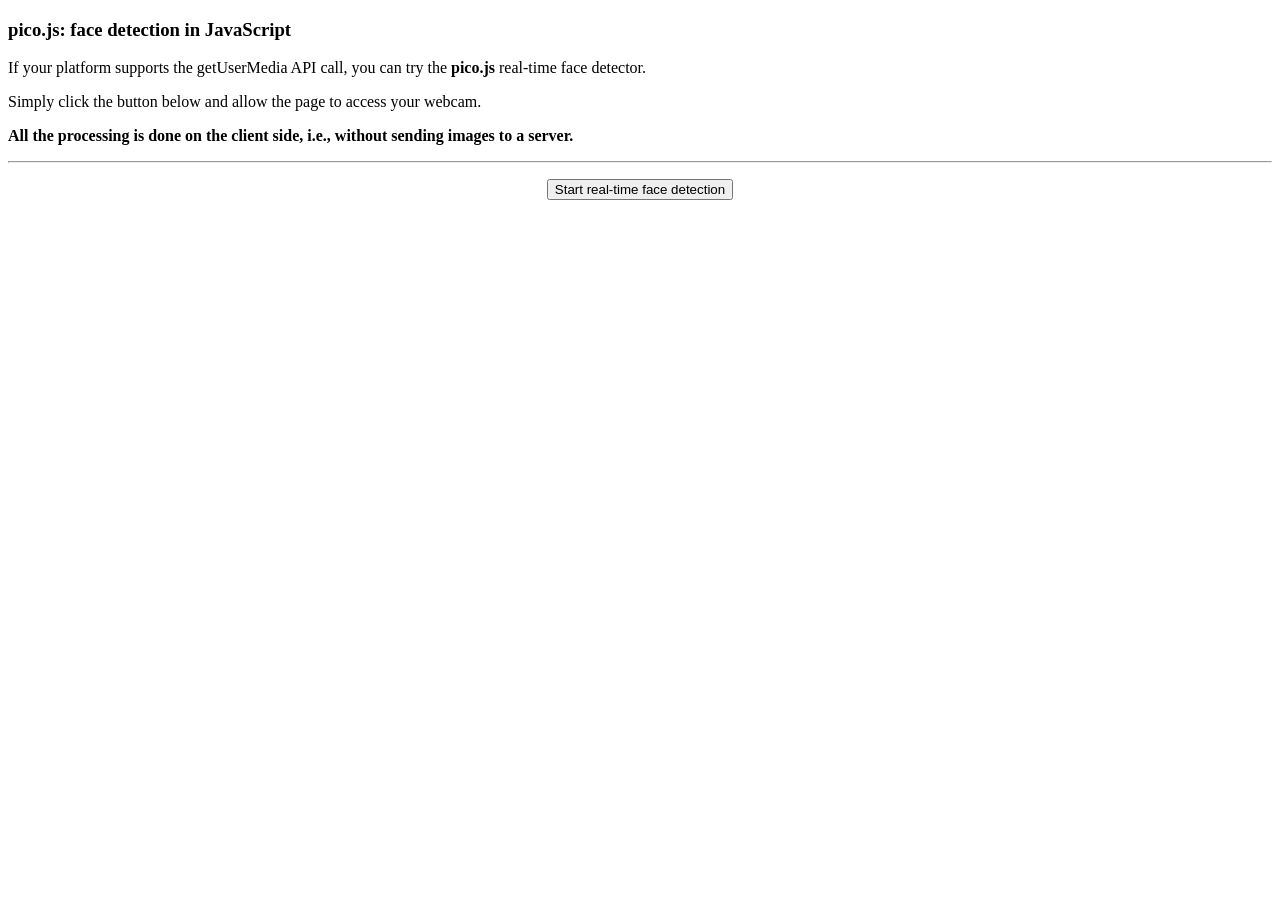
<file: cam/index.html>
<!DOCTYPE html>
<html>
	<head>
		<meta charset="utf-8">
		<meta http-equiv="X-UA-Compatible" content="chrome=1">
		<title>pico.js: face detection in JavaScript</title>
		<script src="camvas.js"></script>
		<script src="../pico.min.js"></script> <!-- generated with https://jscompress.com/ -->
		<!--<meta name="viewport" content="width=device-width, initial-scale=1, user-scalable=no">-->
	</head>
	<script>
		var initialized = false;
		function button_callback() {
			/*
				(0) check whether we're already running face detection
			*/
			if(initialized)
				return; // if yes, then do not initialize everything again
			/*
				(1) prepare the pico.js face detector
			*/
			var update_memory = pico.instantiate_detection_memory(5); // we will use the detecions of the last 5 frames
			var facefinder_classify_region = function(r, c, s, pixels, ldim) {return -1.0;};
			var cascadeurl = 'https://raw.githubusercontent.com/nenadmarkus/pico/c2e81f9d23cc11d1a612fd21e4f9de0921a5d0d9/rnt/cascades/facefinder';
			fetch(cascadeurl).then(function(response) {
				response.arrayBuffer().then(function(buffer) {
					var bytes = new Int8Array(buffer);
					facefinder_classify_region = pico.unpack_cascade(bytes);
					console.log('* cascade loaded');
				})
			})
			/*
				(2) get the drawing context on the canvas and define a function to transform an RGBA image to grayscale
			*/
			var ctx = document.getElementsByTagName('canvas')[0].getContext('2d');
			function rgba_to_grayscale(rgba, nrows, ncols) {
				var gray = new Uint8Array(nrows*ncols);
				for(var r=0; r<nrows; ++r)
					for(var c=0; c<ncols; ++c)
						// gray = 0.2*red + 0.7*green + 0.1*blue
						gray[r*ncols + c] = (2*rgba[r*4*ncols+4*c+0]+7*rgba[r*4*ncols+4*c+1]+1*rgba[r*4*ncols+4*c+2])/10;
				return gray;
			}
			/*
				(3) this function is called each time a video frame becomes available
			*/
			var processfn = function(video, dt) {
				// render the video frame to the canvas element and extract RGBA pixel data
				ctx.drawImage(video, 0, 0);
				var rgba = ctx.getImageData(0, 0, 640, 480).data;
				// prepare input to `run_cascade`
				image = {
					"pixels": rgba_to_grayscale(rgba, 480, 640),
					"nrows": 480,
					"ncols": 640,
					"ldim": 640
				}
				params = {
					"shiftfactor": 0.1, // move the detection window by 10% of its size
					"minsize": 100,     // minimum size of a face
					"maxsize": 1000,    // maximum size of a face
					"scalefactor": 1.1  // for multiscale processing: resize the detection window by 10% when moving to the higher scale
				}
				// run the cascade over the frame and cluster the obtained detections
				// dets is an array that contains (r, c, s, q) quadruplets
				// (representing row, column, scale and detection score)
				dets = pico.run_cascade(image, facefinder_classify_region, params);
				dets = update_memory(dets);
				dets = pico.cluster_detections(dets, 0.2); // set IoU threshold to 0.2
				// draw detections
				for(i=0; i<dets.length; ++i)
					// check the detection score
					// if it's above the threshold, draw it
					// (the constant 50.0 is empirical: other cascades might require a different one)
					if(dets[i][3]>50.0)
					{
						ctx.beginPath();
						ctx.arc(dets[i][1], dets[i][0], dets[i][2]/2, 0, 2*Math.PI, false);
						ctx.lineWidth = 3;
						ctx.strokeStyle = 'red';
						ctx.stroke();
					}
			}
			/*
				(4) instantiate camera handling (see https://github.com/cbrandolino/camvas)
			*/
			var mycamvas = new camvas(ctx, processfn);
			/*
				(5) it seems that everything went well
			*/
			initialized = true;
		}
	</script>
	<body>
		<section>
			<h3>pico.js: face detection in JavaScript</h3>
			<p>If your platform supports the getUserMedia API call, you can try the <b>pico.js</b> real-time face detector.</p>
			<p>Simply click the button below and allow the page to access your webcam.</p>
			<p><b>All the processing is done on the client side, i.e., without sending images to a server.</b></p>
		</section>
		<hr>
		<p><center><input type="button" value="Start real-time face detection" onclick="button_callback()"></center></p>
		<p><center><canvas width=640 height=480></canvas></center></p>
	</div>
	</body>
</html>
</file>
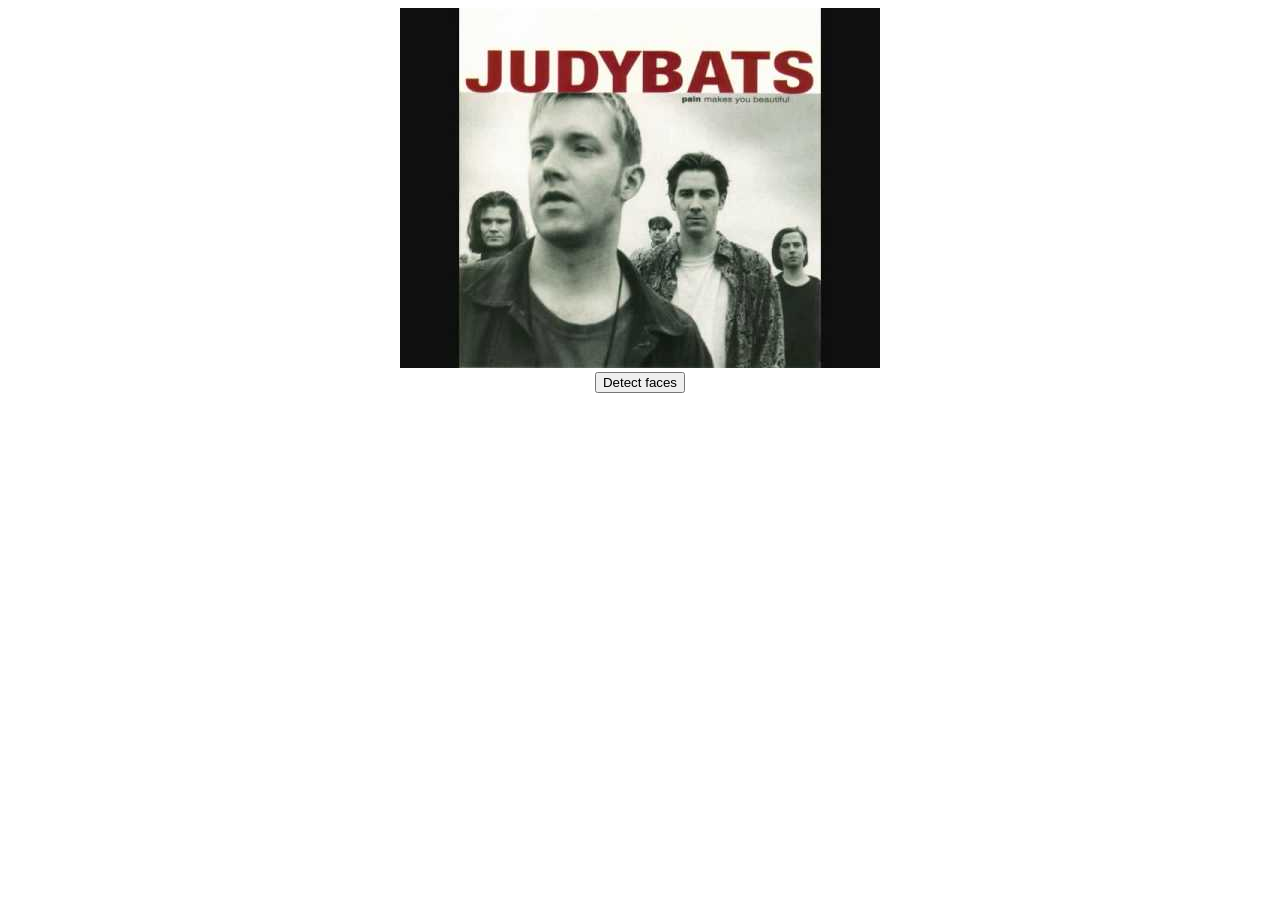
<file: img/index.html>
<!DOCTYPE html>
<html>
	<head>
		<meta charset="utf-8">
		<meta http-equiv="X-UA-Compatible" content="chrome=1">
		<title>pico.js: face detection in JavaScript</title>
		<script src="../pico.min.js"></script> <!-- generated with https://jscompress.com/ -->
		<meta name="viewport" content="width=device-width, initial-scale=1, user-scalable=no">
	</head>
	<body>
		<center><canvas id="canvas" height=360 width=480></canvas></center>
		<div style="display:none;"><img id="image" src="img.jpg"></div>
		<center><input type="button" value="Detect faces" onclick="button_callback()"></center>
	</body>
	<script>
		/*
			download the face-detection cascade
		*/
		var facefinder_classify_region = function(r, c, s, pixels, ldim) {return -1.0;};
		var cascadeurl = 'https://raw.githubusercontent.com/nenadmarkus/pico/c2e81f9d23cc11d1a612fd21e4f9de0921a5d0d9/rnt/cascades/facefinder';
		fetch(cascadeurl).then(function(response) {
			response.arrayBuffer().then(function(buffer) {
				var bytes = new Int8Array(buffer);
				facefinder_classify_region = pico.unpack_cascade(bytes);
				console.log('* cascade loaded');
			})
		})
		/*
			prepare the image and canvas context
		*/
		var ctx = document.getElementById('canvas').getContext('2d');
		var img = document.getElementById('image');
		img.onload = () => ctx.drawImage(img, 0, 0);
		/*
			a function to transform an RGBA image to grayscale
		*/
		function rgba_to_grayscale(rgba, nrows, ncols) {
			var gray = new Uint8Array(nrows*ncols);
			for(var r=0; r<nrows; ++r)
				for(var c=0; c<ncols; ++c)
					// gray = 0.2*red + 0.7*green + 0.1*blue
					gray[r*ncols + c] = (2*rgba[r*4*ncols+4*c+0]+7*rgba[r*4*ncols+4*c+1]+1*rgba[r*4*ncols+4*c+2])/10;
			return gray;
		}
		/*
			this function is called each time you press the button to detect the faces
		*/
		function button_callback() {
			// re-draw the image to clear previous results and get its RGBA pixel data
			ctx.drawImage(img, 0, 0);
			var rgba = ctx.getImageData(0, 0, 480, 360).data;
			// prepare input to `run_cascade`
			image = {
				"pixels": rgba_to_grayscale(rgba, 360, 480),
				"nrows": 360,
				"ncols": 480,
				"ldim": 480
			}
			params = {
				"shiftfactor": 0.1, // move the detection window by 10% of its size
				"minsize": 20,      // minimum size of a face (not suitable for real-time detection, set it to 100 in that case)
				"maxsize": 1000,    // maximum size of a face
				"scalefactor": 1.1  // for multiscale processing: resize the detection window by 10% when moving to the higher scale
			}
			// run the cascade over the image
			// dets is an array that contains (r, c, s, q) quadruplets
			// (representing row, column, scale and detection score)
			dets = pico.run_cascade(image, facefinder_classify_region, params);
			// cluster the obtained detections
			dets = pico.cluster_detections(dets, 0.2); // set IoU threshold to 0.2
			// draw results
			qthresh = 5.0 // this constant is empirical: other cascades might require a different one
			for(i=0; i<dets.length; ++i)
				// check the detection score
				// if it's above the threshold, draw it
				if(dets[i][3]>qthresh)
				{
					ctx.beginPath();
					ctx.arc(dets[i][1], dets[i][0], dets[i][2]/2, 0, 2*Math.PI, false);
					ctx.lineWidth = 3;
					ctx.strokeStyle = 'red';
					ctx.stroke();
				}
		}
	</script>
</html>
</file>
